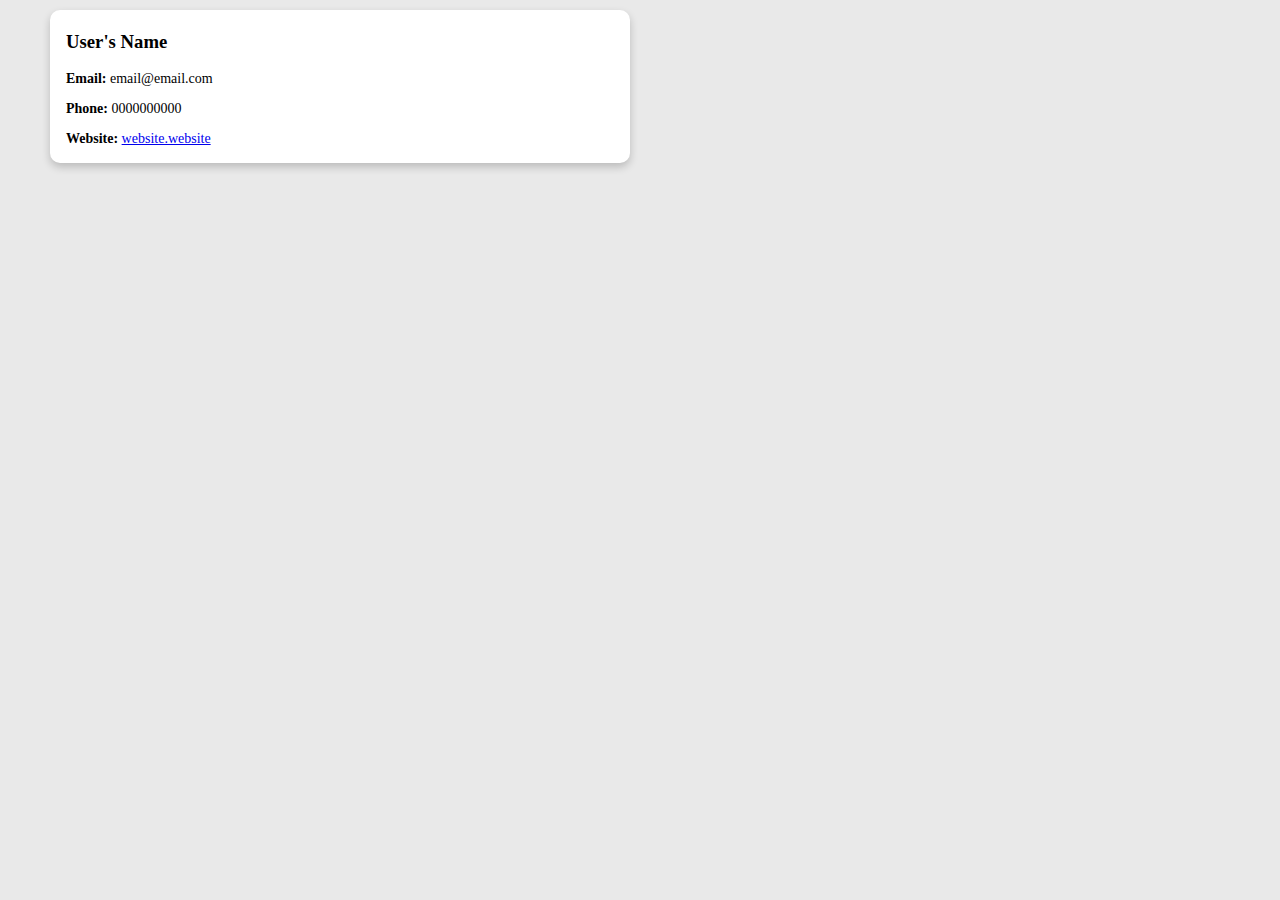
<file: user-posts-starter/index.html>
<!DOCTYPE html>
<html lang="en">

<head>
  <meta charset="UTF-8">
  <meta http-equiv="X-UA-Compatible" content="IE=edge">
  <meta name="viewport" content="width=device-width, initial-scale=1.0">
  <link rel="stylesheet" href="index.css">
  <title>User Posts</title>
</head>

<body>
  <div class="container">
    <div class="row">
      <div class="user-list">
        <div class="user">
          <div class="user-card">
            <div class="user-card__container">
              <h3>User's Name</h4>
                <p><b>Email:</b> email@email.com</p>
                <p><b>Phone:</b> 0000000000</p>
                <p><b>Website:</b> <a href="https://website.website" target="_blank">website.website</a></p>
            </div>
          </div>
        </div>
      </div>
    </div>
  </div>
</body>
<script src="index.js"></script>

</html>
</file>
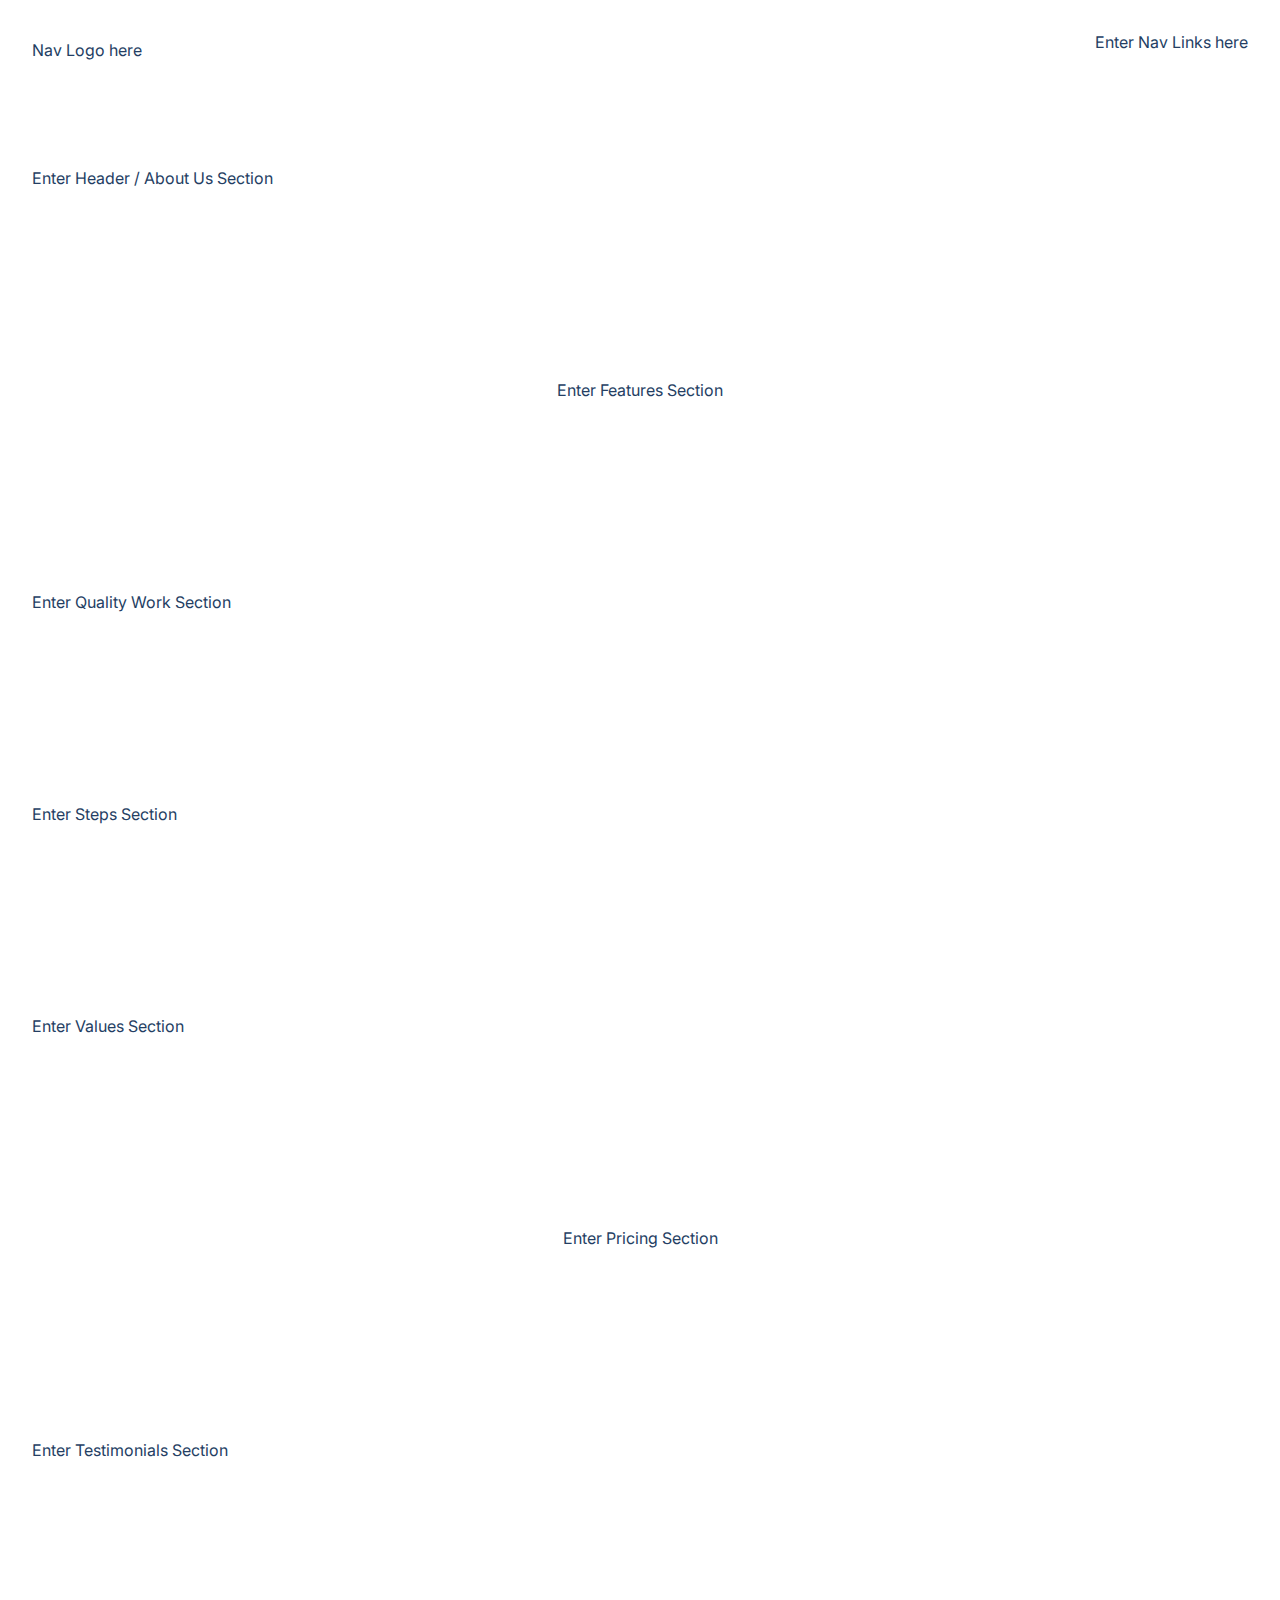
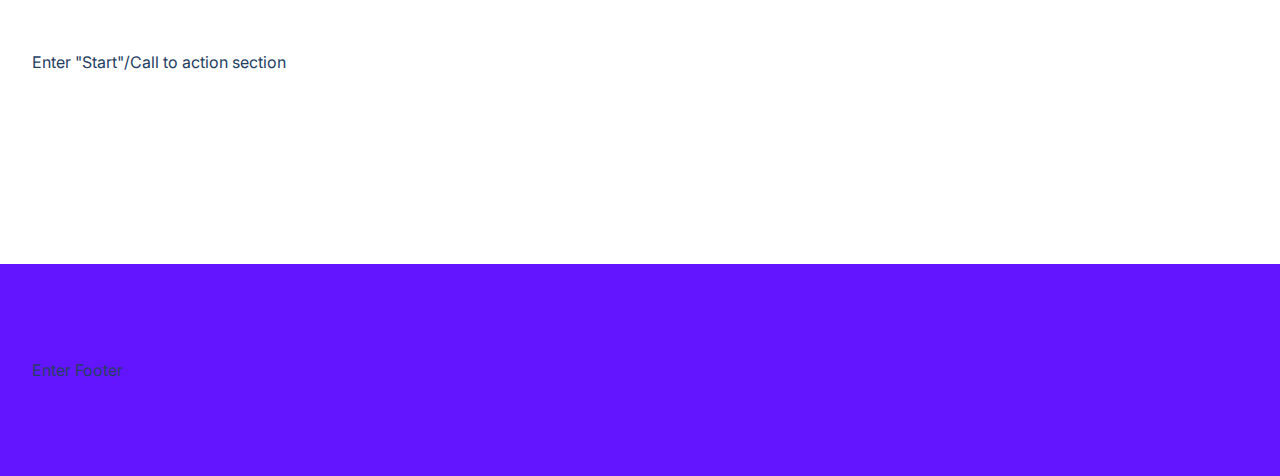
<file: Final Project/Treact Starter Code/index.html>
<!DOCTYPE html>
<html lang="en">

<head>
    <meta charset="UTF-8">
    <meta http-equiv="X-UA-Compatible" content="IE=edge">
    <meta name="viewport" content="width=device-width, initial-scale=1.0">
    <title>Document</title>
    <link rel="stylesheet" href="style.css">
    <link rel="stylesheet" href="https://pro.fontawesome.com/releases/v5.10.0/css/all.css"
        integrity="sha384-AYmEC3Yw5cVb3ZcuHtOA93w35dYTsvhLPVnYs9eStHfGJvOvKxVfELGroGkvsg+p" crossorigin="anonymous" />
    <script src="script.js"></script>
</head>

<body>
    <section id="landing">
        <nav>
            <div class="row nav__row">
                <div class="nav__logo">
                    <!--  -->Nav Logo here<!--  -->
                </div>
                <!--  -->Enter Nav Links here<!--  -->
                <button class="btn__menu" onclick="openMenu()">
                    <svg xmlns="http://www.w3.org/2000/svg" width="24" height="24" viewBox="0 0 24 24" fill="none"
                        stroke="currentColor" stroke-width="2" stroke-linecap="round" stroke-linejoin="round"
                        class="btn__menu--svg">
                        <line x1="3" y1="12" x2="21" y2="12"></line>
                        <line x1="3" y1="6" x2="21" y2="6"></line>
                        <line x1="3" y1="18" x2="21" y2="18"></line>
                    </svg>
                </button>
            </div>
        </nav>
        <div class="modal">
            <button class="btn__menu btn__menu--close" onclick="closeMenu()">
                <svg xmlns="http://www.w3.org/2000/svg" width="24" height="24" viewBox="0 0 24 24" fill="none"
                    stroke="currentColor" stroke-width="2" stroke-linecap="round" stroke-linejoin="round"
                    class="light___StyledCloseIcon-lj69nl-14 fASujC">
                    <line x1="18" y1="6" x2="6" y2="18"></line>
                    <line x1="6" y1="6" x2="18" y2="18"></line>
                </svg>
            </button>
            <div class="modal__links">
                <a class="modal__link">About</a>
                <a class="modal__link">Blog</a>
                <a class="modal__link">Pricing</a>
                <a class="modal__link">Contact Us</a>
                <a class="modal__link">Login</a>
                <a class="modal__link modal__link--primary">Sign Up</a>
            </div>
        </div>
        <header>
            <div class="container">
                <div class="row">
                    <!--  -->Enter Header / About Us Section<!--  -->
                </div>
        </header>
    </section>
    <main>
        <section id="features">
            <div class="container">
                <div class="row__narrow">
                    <!--  -->Enter Features Section<!--  -->
                </div>
            </div>
        </section>
        <section id="quality">
            <div class="container">
                <div class="row">
                    <!--  -->Enter Quality Work Section<!--  -->
                </div>
            </div>
        </section>
        <section id="steps">
            <div class="container">
                <div class="row">
                    <!--  -->Enter Steps Section<!--  -->
                </div>
            </div>
        </section>
        <section id="values">
            <div class="container">
                <div class="row">
                    <!--  -->Enter Values Section<!--  -->
                </div>
            </div>
        </section>
        <section id="pricing">
            <div class="container">
                <div class="row">
                    <!--  -->Enter Pricing Section<!--  -->
                </div>
            </div>
        </section>
        <section id="testimonials">
            <div class="container">
                <div class="row">
                    <!--  -->Enter Testimonials Section<!--  -->
                </div>
            </div>
        </section>
        <section id="start">
            <div class="container">
                <div class="row">
                    <!--  -->Enter "Start"/Call to action section<!--  -->
                </div>
            </div>
        </section>
    </main>
    <footer>
        <div class="row footer__row">
            <!--  -->Enter Footer<!--  -->
        </div>
    </footer>
</body>

</html>
</file>
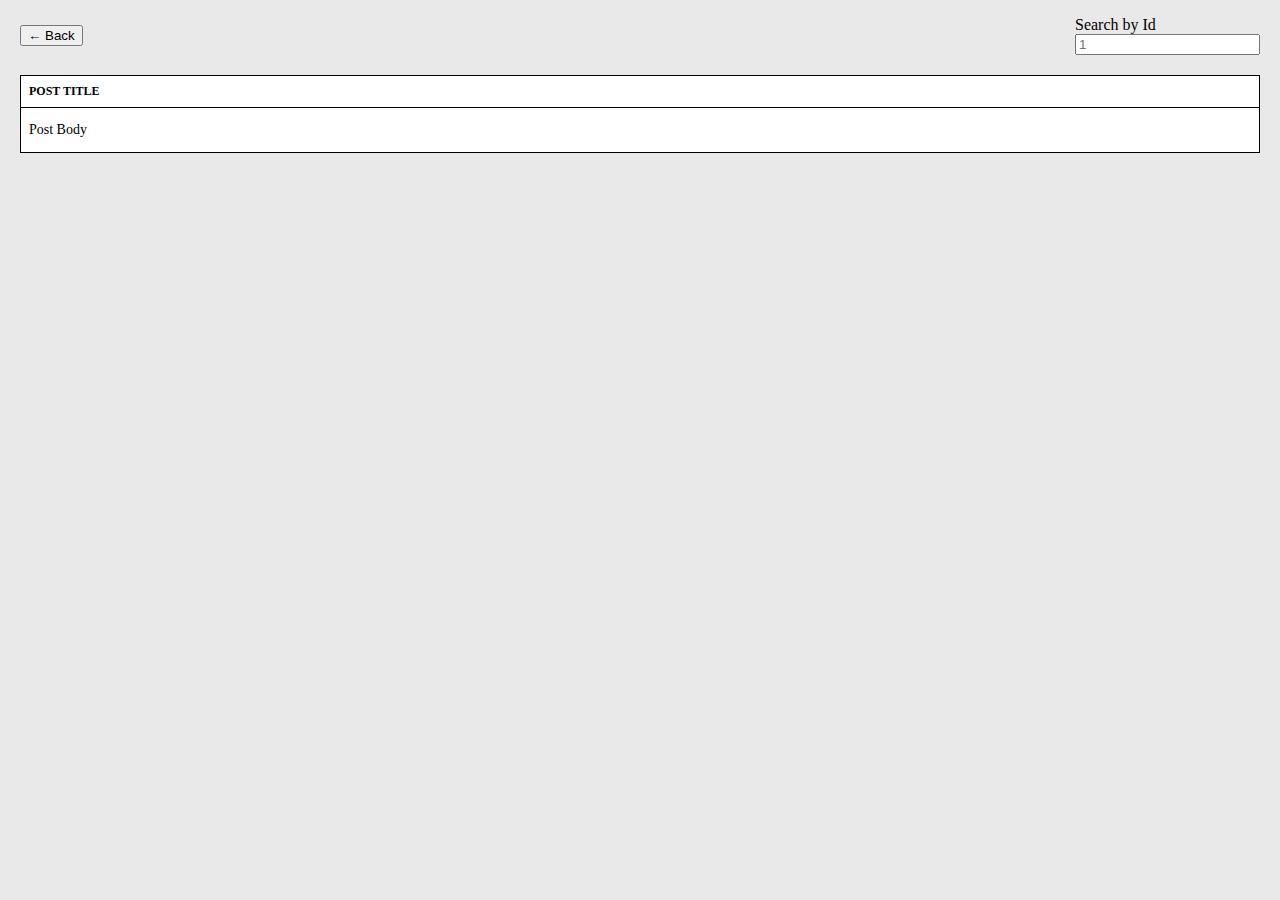
<file: user-posts-starter/user.html>
<!DOCTYPE html>
<html lang="en">

<head>
  <meta charset="UTF-8">
  <meta http-equiv="X-UA-Compatible" content="IE=edge">
  <meta name="viewport" content="width=device-width, initial-scale=1.0">
  <title>Document</title>
  <link rel="stylesheet" href="index.css">
</head>

<body>
  <div class="post__search">
    <a href="/index.html">
      <button>← Back</button>
    </a>
    <div class="post__search--container">
      <label class="post__search--label">
        Search by Id
      </label>
      <input type="number" placeholder="1" onchange="onSearchChange(event)">
    </div>
  </div>
  <div class="post-list">
    <div class="post">
      <div class="post__title">
        Post Title
      </div>
      <p class="post__body">
        Post Body
      </p>
    </div>
  </div>
</body>
<script src="user.js"></script>

</html>
</file>
<file: user-posts-starter/index.css>
body {
  margin: 0;
  padding: 0;
  box-sizing: border-box;
  background-color: #e9e9e9;
}

.container {
  margin: 0 auto;
  padding: 0;
  width: 100%;
  max-width: 1200px;
}

p {
  font-size: 14px;
  word-break: break-word;
}

.hidden {
  display: none;
}

.user-list {
  width: auto;
  display: flex;
  flex-wrap: wrap;
}

.user {
  width: 50%;
}

.user-card {
  background-color: #fff;
  box-shadow: 0 4px 8px 0 rgba(0,0,0,0.2);
  margin: 10px;
  transition: 0.3s;
  cursor: pointer;
  border-radius: 10px;
}

.user-card:hover {
  box-shadow: 0 8px 16px 0 rgba(0,0,0,0.2);
}

.user-card__container {
  padding: 2px 16px;
}

.post-card {
  background-color: #fff;
  margin: 10px;
  box-shadow: 0 4px 8px 0 rgba(0,0,0,0.2);
  transition: 0.3s;
  border-radius: 10px;
}

.post-card:hover {
  box-shadow: 0 8px 16px 0 rgba(0,0,0,0.2);
}

.post-card__container {
  padding: 2px 16px;
}

.back-btn {
  color: #fff;
  background-color: black;
  border: none;
  border-radius: 10px;
  padding: 10px 20px;
  font-size: 20px;
  font-weight: 600;
  cursor: pointer;
}

.post {
  border: 1px solid black;
  background-color: white;
  margin: 20px;
}

.post__title {
  font-size: 12px;
  font-weight: bold;
  text-transform: uppercase;
  border-bottom: 1px solid black;
  padding: 8px;
}

.post__body {
  padding: 0 8px;
}

.post__search {
  margin-top: 16px;
  display: flex;
  justify-content: space-between;
  align-items: center;
  padding: 0 20px;
}

.post__search--container {
  display: flex;
  flex-direction: column;
}

.post__search--label {
  padding-right: 8px;
}
</file>
<file: Final Project/Treact Starter Code/style.css>
@import url('https://fonts.googleapis.com/css2?family=Inter:wght@100;200;300;400;500;600;700;800;900&display=swap');

* {
    margin: 0;
    padding: 0;
    box-sizing: border-box;
    font-family: 'Inter', system-ui;
    color: #243e63;
}

body {
    max-width: 100vw;
    overflow-x: hidden;
}

.row {
    width: 100%;
    max-width: 1280px;
    margin: 0 auto;
}

.row__narrow {
    width: 100%;
    max-width: 1024px;
    margin: 0 auto;
}

.container {
    padding: 96px 0;
}

.purple {
    color: #6415ff;
}

section {
    padding: 0 32px;
}

main {
    margin-bottom: 96px;
}


/* 

NAVBAR ↓

*/


nav {
    display: flex;
    padding-top: 32px;
}

.nav__row {
    display: flex;
    justify-content: space-between;
}

.nav__logo {
    display: flex;
    align-items: center;
    margin: 8px 0;
    padding-bottom: 4px;
}


.btn__menu {
    display: none;
    background: transparent;
    border: none;
    transition: all 300ms ease;
}

.btn__menu--svg:hover {
    filter: invert(26%) sepia(94%) saturate(7476%) hue-rotate(261deg) brightness(94%) contrast(115%);
}

.modal {
    position: fixed;
    top: 0;
    left: 0;
    right: 0;
    height: 378px;
    margin: 24px 16px;
    padding: 32px;
    background-color: #fff;
    border: 1px solid rgb(229, 231, 235);
    border-radius: 8px;
    z-index: 4;
    visibility: hidden;
    opacity: 0;
    transform: translateX(300%);
    transition: all 300ms ease;
}

.modal__links {
    width: 100%;
    height: 100%;
    display: flex;
    flex-direction: column;
    align-items: center;
}

.modal__link {
    color: #1a202c;
    font-size: 18px;
    font-weight: 600;
    line-height: 1.5;
    margin: 8px 0;
    padding-bottom: 4px;
    border-bottom: 2px solid transparent;
}

.modal__link--primary {
    color: #f7fafc;
    padding: 12px 32px;
    background: #6415ff;
    border-radius: 500px;
    border: none;
}

.menu--open .modal {
    visibility: visible;
    opacity: 1;
    transform: translateX(0);
}

.btn__menu--close {
    position: fixed;
    top: 24px;
    right: 18px;
}


/* 

HEADER / ABOUT US ↓

*/


header .row {
    display: flex;
    align-items: center;
    justify-content: space-between;
}


/* 

FEATURES ↓

*/


#features {
    position: relative;
}

#features .row__narrow {
    display: flex;
    flex-direction: column;
    align-items: center;
}


/* 

QUALITY WORK ↓

*/


#quality .row {
    display: flex;
    justify-content: space-between;
    align-items: center;
}


/* 

STEPS ↓

*/


#steps .row {
    display: flex;
    justify-content: space-between;
    align-items: center;
}


/* 

VALUES ↓

*/

#values .row {
    display: flex;
    justify-content: space-between;
    align-items: center;
}


/*

PRICING ↓

*/


#pricing .row {
    display: flex;
    flex-direction: column;
    align-items: center;
}

/* 

TESTIMONIALS ↓

*/


#testimonials .row {
    display: flex;
}


/* 

START / CALL TO ACTION ↓

*/



#start .row {
    position: relative;
    overflow: hidden;
}


/* 

FOOTER ↓

*/


footer {
    padding: 96px 32px;
    background-color: rgb(100, 21, 255);
    margin-bottom: -32px;
    position: relative;
    overflow: hidden;
}


/* 

MOBILE RESPONSIVENESS ↓

*/


@media(max-width: 1280px) {
    header .row {
        align-items: flex-end;
    }
}

@media (max-width: 1024px) {

    .btn__menu {
        display: block;
    }
    header .row {
        flex-direction: column;
        align-items: center;
    }
    footer {
        padding: 80px 32px;
    }
}

@media(max-width: 768px) {
    #quality .row,
    #values .row {
        flex-direction: column-reverse;
    }
    #steps .row,
    #testimonials .row {
        flex-direction: column;
        align-items: center;
    }
    #pricing .row {
        margin-top: 40px;
    }
}

@media(max-width: 640px) {
    .container {
        padding: 80px 0;
    }
    .nav__logo {
        margin: 8px 0;
        padding-bottom: 4px;
    }
    main {
        margin-bottom: 80px;
    }
}
</file>
